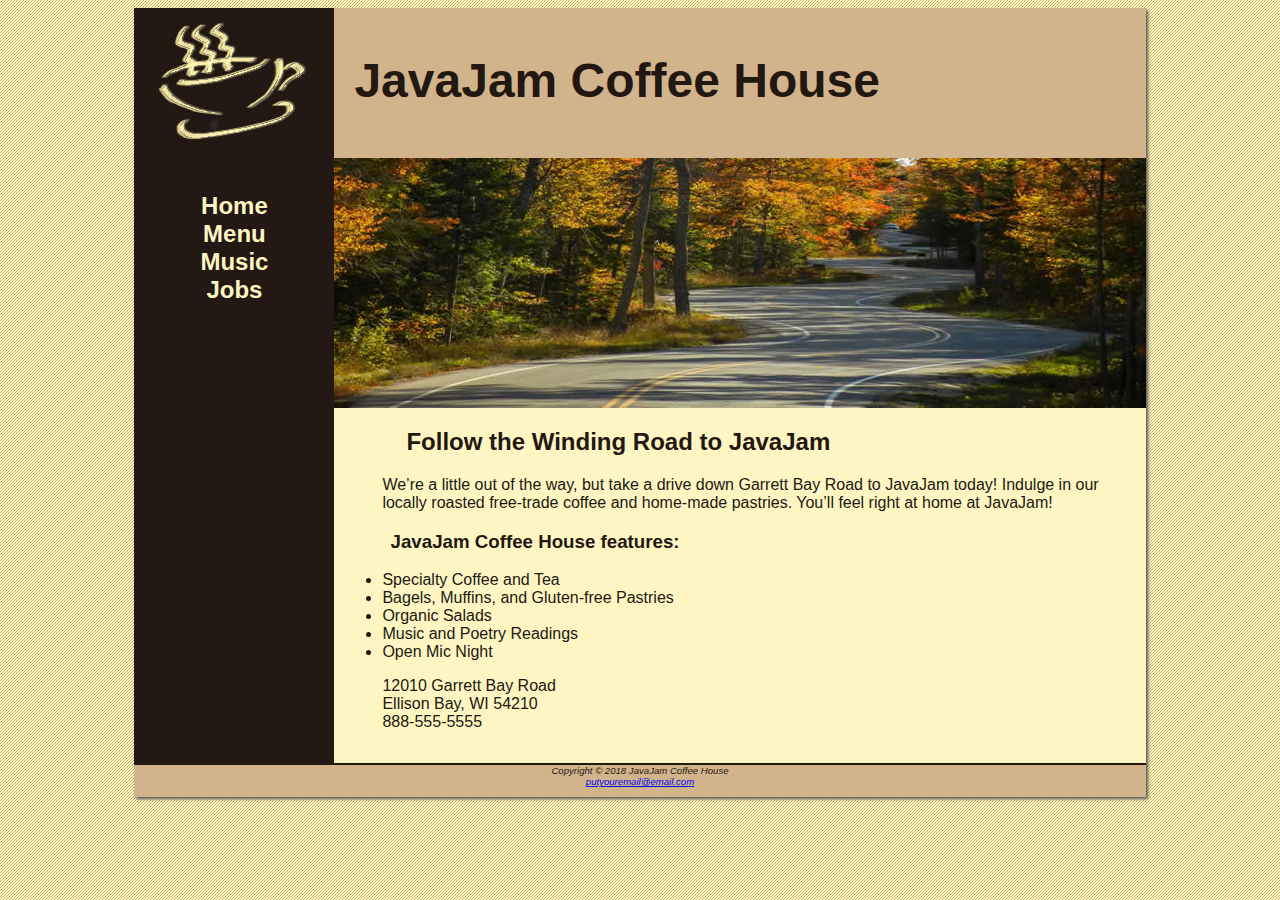
<file: index.html>
<html>
<head>
    <title>
    JavaJam Coffee House
    </title>
    <link rel="stylesheet" href="javajam.css">
</head>

<body>
<div id="wrapper">
    <header>
    <h1>JavaJam Coffee House</h1>
    </header>
    <nav>
        <ul>
            <li><a href="index.html">Home</a></li>
            <li><a href="menu.html">Menu</a></li>
            <li><a href="music.html">Music</a></li>
            <li><a href="jobs.html">Jobs</a></li>
        </ul>
    </nav>
    <main>
        <div id="heroroad"></div>
    <h2>Follow the Winding Road to JavaJam</h2>
    <p>We’re a little out of the way, but take a drive down Garrett Bay Road to JavaJam today! Indulge in our locally roasted free-trade coffee and home-made pastries. You’ll feel right at home at JavaJam!</p>
    <h3>JavaJam Coffee House features:</h3>
    <ul>
        <li>Specialty Coffee and Tea</li>
        <li>Bagels, Muffins, and Gluten-free Pastries</li>
        <li>Organic Salads</li>
        <li>Music and Poetry Readings</li>
        <li>Open Mic Night</li>
    </ul>
    <div>
        12010 Garrett Bay Road<br>
        Ellison Bay, WI 54210<br>
        888-555-5555
    </div>
    </main>
    <footer>
        Copyright © 2018 JavaJam Coffee House
        <br>
        <a href="mailto:putyouremail@email.com">putyouremail@email.com</a>
    </footer>
</div>
</body>


</html>
</file>
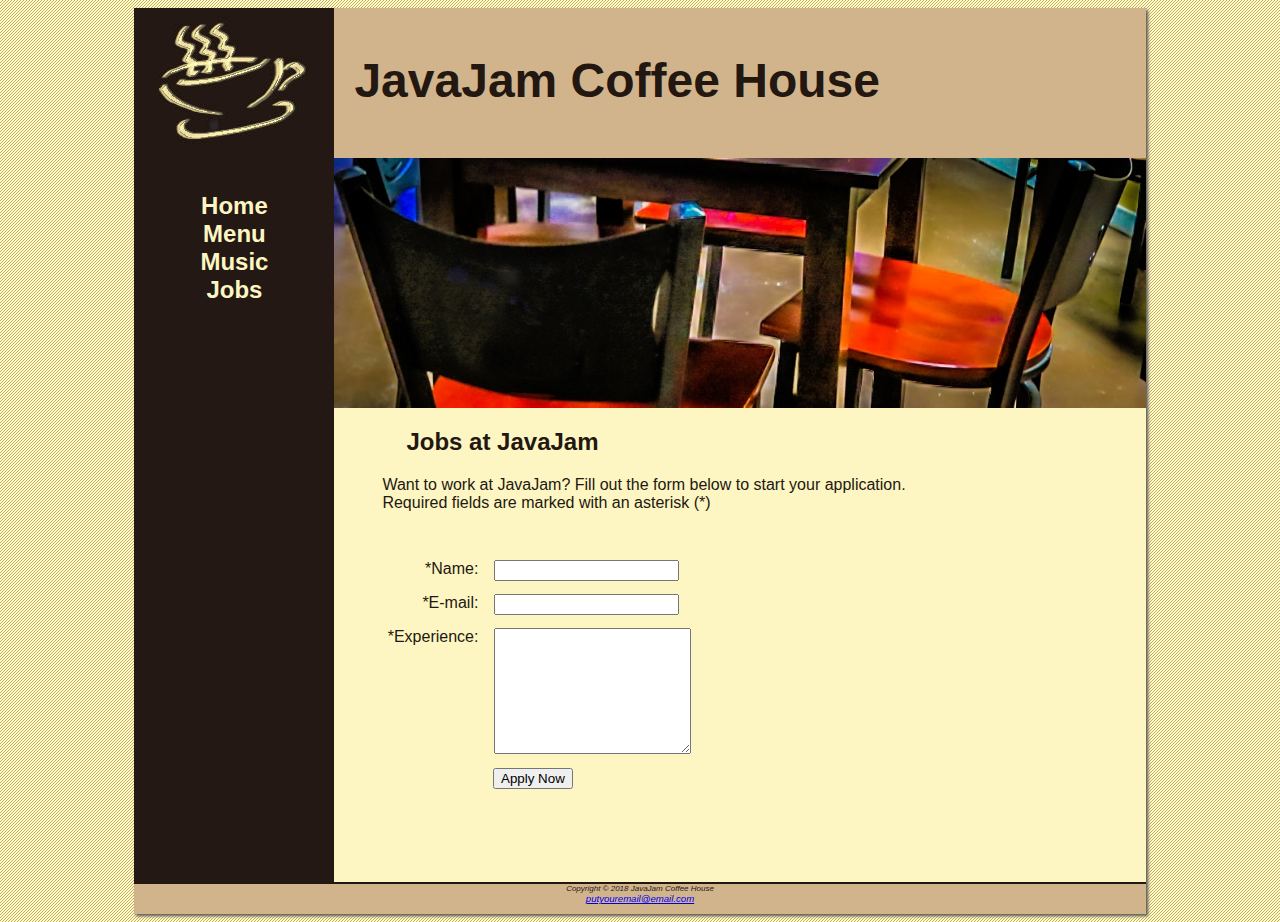
<file: jobs.html>
<html>
<head>
    <title>
    JavaJam Coffee House Jobs
    </title>
    <link rel="stylesheet" href="javajam.css">
</head>
<body>
    <div id="wrapper">
    <header><h1>JavaJam Coffee House</h1></header>
    <nav>
        <ul>
            <li><a href="index.html">Home</a></li>
            <li><a href="menu.html">Menu</a></li>
            <li><a href="music.html">Music</a></li>
            <li><a href="jobs.html">Jobs</a></li>
        </ul>
    </nav>
    <main>
        <div id="herojobs"></div>
    <h2>Jobs at JavaJam</h2>
    <p>Want to work at JavaJam? Fill out the form below to start your application. <br>
        Required fields are marked with an asterisk (*)
    </p>
    <form action="http://webdevbasics.net/scripts/javajam8.php" method="post">
        <label for="myName">*Name:</label>
        <input id="myName" required>
        <label for="myEmail">*E-mail:</label>
        <input id="myEmail" required type="email">
        <label for="myExperience">*Experience:</label>
        <textarea id="myExperience" rows="8" cols="22" required></textarea>
        <input type="submit" value="Apply Now" id="mySubmit">
    </form>
    </main>
    <footer>
        <small><i>Copyright © 2018 JavaJam Coffee House</i></small>
        <br>
        <a href="mailto:putyouremail@email.com">putyouremail@email.com</a>
    </footer>
</div>
</body>
</html>
</file>
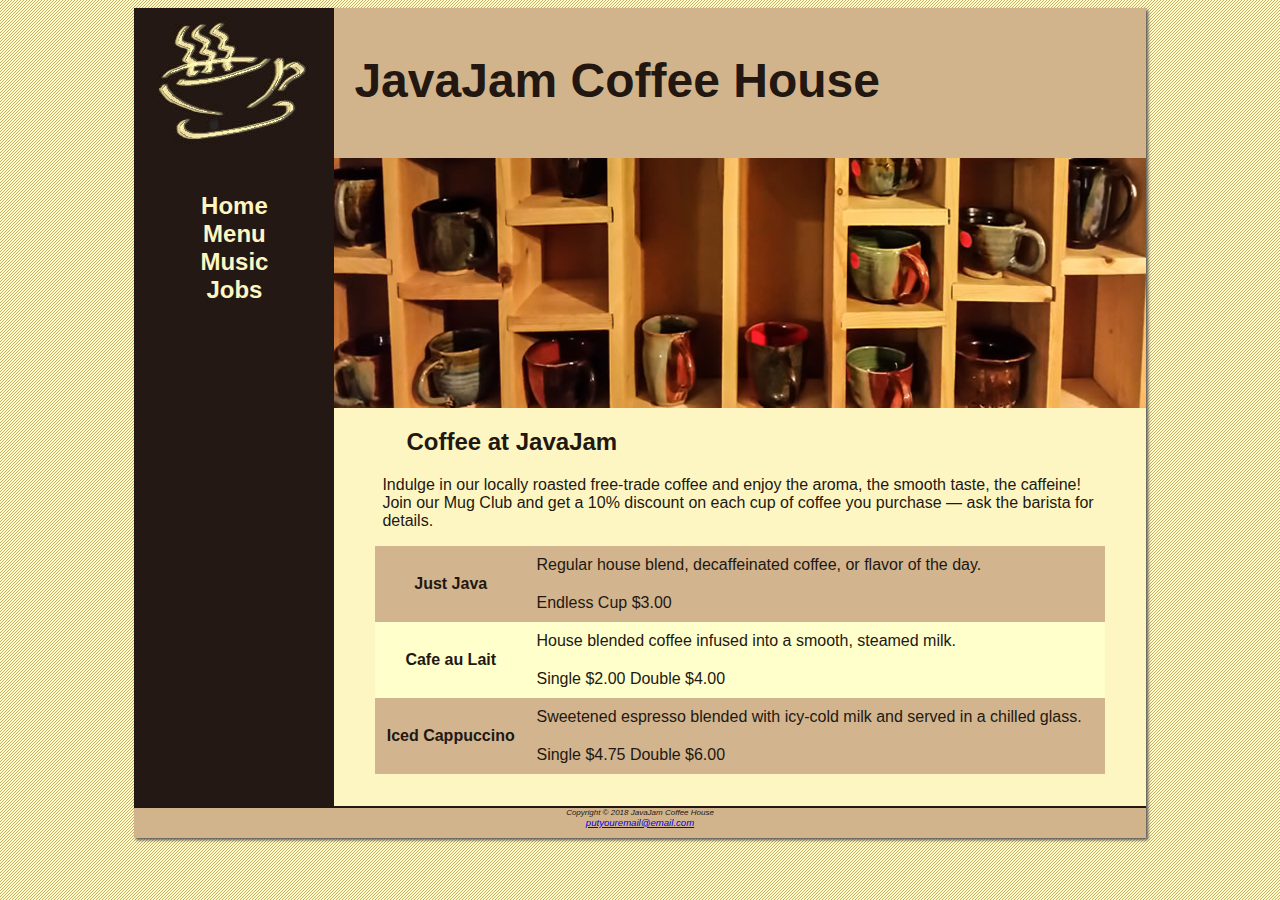
<file: menu.html>
<html>
<head>
    <title>
    JavaJam Coffee House Menu
    </title>
    <link rel="stylesheet" href="javajam.css">
</head>

<body>
    <div id="wrapper">
    <header><h1>JavaJam Coffee House</h1></header>
    <nav>
        <ul>
            <li><a href="index.html">Home</a></li>
            <li><a href="menu.html">Menu</a></li>
            <li><a href="music.html">Music</a></li>
            <li><a href="jobs.html">Jobs</a></li>
        </ul>
    </nav>
    <main>
        <div id="heromugs"></div>



        
    <h2>Coffee at JavaJam</h2>
    <p>Indulge in our locally roasted free-trade coffee and enjoy the aroma, the smooth taste, the caffeine! Join our Mug Club and get a 10% discount on each cup of coffee you purchase &mdash; ask the barista for details.</p>
    <!--dl>
    <dt><strong>Just Java</strong></dt>
    <dd>Regular house blend, decaffeinated coffee, or flavor of the day.</dd>
    <dd>Endless Cup $3.00</dd>

    <dt><strong>Cafe au Lait</strong></dt>
    <dd>House blended coffee infused into a smooth, steamed milk.</dd>
    <dd>Single $2.00 Double $4.00</dd>

    <dt><strong>Iced Cappuccino</strong></dt>
    <dd>Sweetened espresso blended with icy-cold milk and served in a
    chilled glass.</dd>
    <dd>Single $4.75 Double $6.00</dd>
    </dl>-->

    <table>
        <tr>
            <th rowspan="2">Just Java</th>
            <td>Regular house blend, decaffeinated coffee, or flavor of the day.</td>
        </tr>
        <tr>
            <td>Endless Cup $3.00</td>
        </tr>

        <tr>
            <th rowspan="2">Cafe au Lait</th>
            <td>House blended coffee infused into a smooth, steamed milk.</td>
        </tr>
        <tr>
            <td>Single $2.00 Double $4.00</td>
        </tr>

        <tr>
            <th rowspan="2">Iced Cappuccino</th>
            <td>Sweetened espresso blended with icy-cold milk and served in a
                chilled glass.</td>
        </tr>
        <tr>
            <td>Single $4.75 Double $6.00</td>
        </tr>























    </table>

    </main>
    <footer>
        <small><i>Copyright © 2018 JavaJam Coffee House</i></small>
        <br>
        <a href="mailto:putyouremail@email.com">putyouremail@email.com</a>
    </footer>
</div>
</body>


</html>
</file>
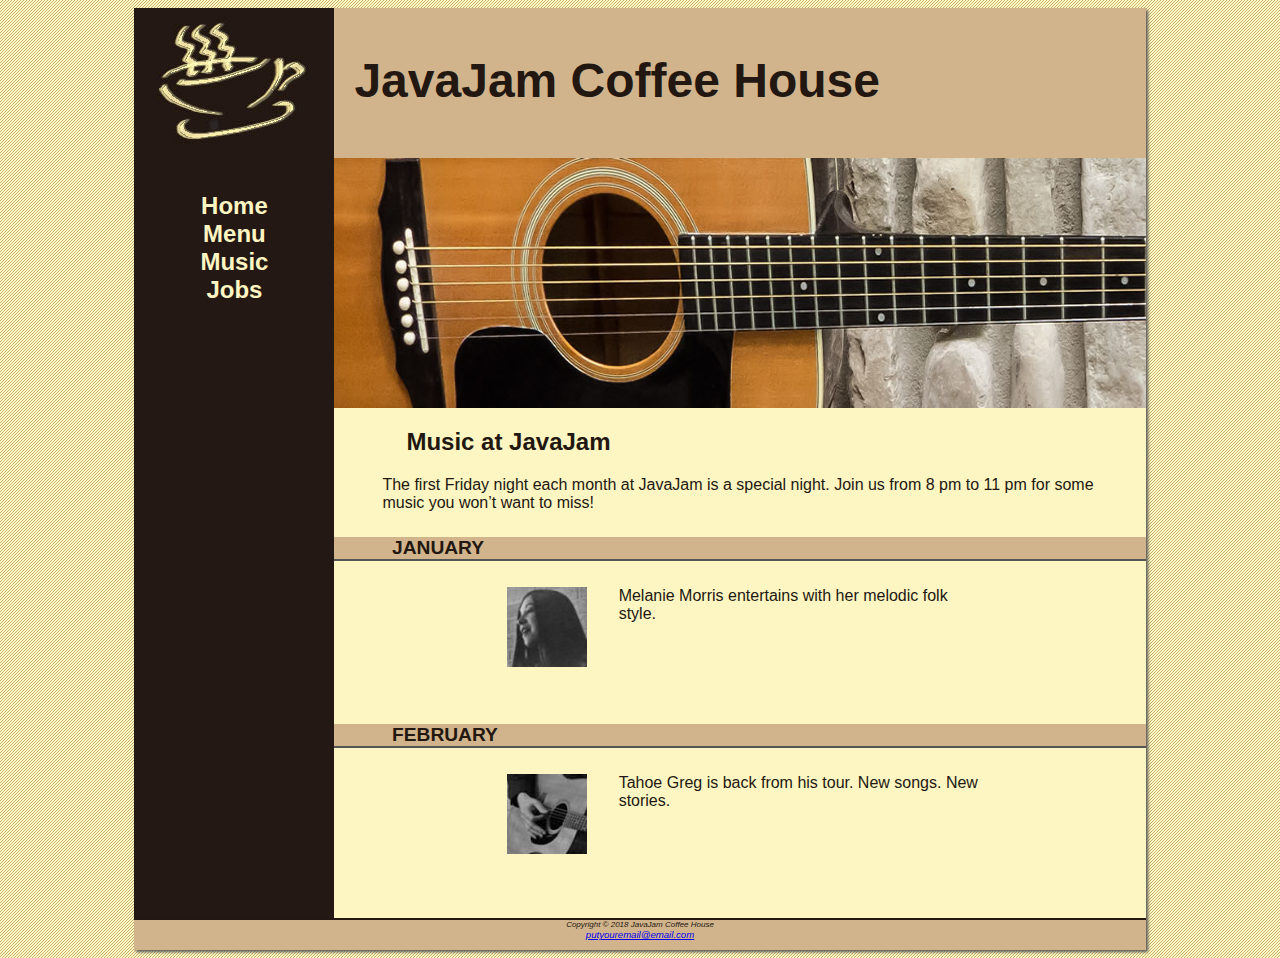
<file: music.html>
<html>
<head>
    <title>
    JavaJam Coffee House Music
    </title>
    <link rel="stylesheet" href="javajam.css">
</head>

<body>
    <div id="wrapper">
    <header><h1>JavaJam Coffee House</h1></header>
    <nav>
        <ul>
            <li><a href="index.html">Home</a></li>
            <li><a href="menu.html">Menu</a></li>
            <li><a href="music.html">Music</a></li>
            <li><a href="jobs.html">Jobs</a></li>
        </ul>
    </nav>
    <main>
        <div id="heroguitar"></div>
    <h2>Music at JavaJam</h2>
    <p>The first Friday night each month at JavaJam is a special night. Join us from 8 pm to 11 pm for some music you won’t want to miss!</p>
    <h4>January</h4>
    <div class="details">
        <a href="melanie.jpg" target="_blank"><img class="floatleft" src="melaniethumb.jpg"></a>Melanie Morris entertains with her melodic folk style.
    </div>

    <h4>February</h4>
    <div class="details">
        <a href="greg.jpg" target="_blank"><img class="floatleft" src="gregthumb.jpg"></a>Tahoe Greg is back from his tour. New songs. New stories.
    </div>




    </main>
    <footer>
        <small><i>Copyright © 2018 JavaJam Coffee House</i></small>
        <br>
        <a href="mailto:putyouremail@email.com">putyouremail@email.com</a>
    </footer>
    </div>
</body>


</html>
</file>
<file: javajam.css>
*{ 
    box-sizing: border-box; 
}

body{
    background-color: #FCEBB6;
    color: #221811;
    font-family: Verdana,Arial,sans-serif,'Times New Roman';
    background-image: url('background.gif');
}

header{
    background-color: #d2b48c;
    height: 150px;
    background-image: url('javajamlogo.jpg');
    background-repeat: no-repeat;
}

#heroroad{
    background-image: url(heroroad.jpg);
    background-size: 100% 100%;
    height: 250px;
}

#heromugs{
    background-image: url(heromugs.jpg);
    background-size: 100% 100%;
    height: 250px;
}

#heroguitar{
    background-image: url(heroguitar.jpg);
    background-size: 100% 100%;
    height: 250px;
}

main{
    padding-left: 0;
    padding-right: 0;
    padding-top: 0;
    padding-bottom: 2em;
    margin-left: 200px;
    background-color: #FEF6C2;
}

main h2,main h3,main h4,main p,main div,main ul,main dl{
    padding-left:  3em;
    padding-right: 2em;
}

h1{
    padding-top: 45px;
    padding-left: 220px;
    font-size: 3em;
}

h4{
    background-color: #d2b48c;
    font-size: 1.2em;
    padding-left: .5em;
    padding-bottom: .25em;
    text-transform: uppercase;
    padding-bottom: 0;
    border-bottom: 2px solid #555;
    clear: left;
}

.floatleft{
    float: left;
    padding-bottom: 2em;
    padding-right: 2em;
}

nav{
    text-align: center;
    font-weight: bold;
    font-size: 1.5em;
    padding-top: 10px;
    float: left;
    width: 200px;
}

nav a{
    text-decoration: none;
}

nav a:link{
    color: #FEF6C2;
}

nav a:visited{
    color: #d2b48c;
}

nav a:hover{
    color: #cc9933;
}

nav ul{
    list-style-type: none;
    padding-left: 0;
}


footer{
    background-color: #d2b48c;
    font-size: .60em;
    font-style: italic;
    text-align: center;
    padding-bottom: 10px;
    border-top: solid 2px #221811;
}

#wrapper{
    width: 80%;
    margin-right: auto;
    margin-left: auto;
    margin-top: 0px;
    /* background-color: #FEF6C2; */
    background-color: #231814;
    min-width: 900px;
    max-width: 1280px;
    box-shadow: 2px 2px 3px #555;
}

.details{
    padding-left: 20%;
    padding-right: 20%;
    overflow: auto;
}

header, nav, main, footer{
    display: block; 
}

img{
    padding-left: 10px;
    padding-right: 10px;
}

table{
    margin-left: auto;
    margin-right: auto;
    width: 90%;
    border-spacing: 0;
    background-color: #FFFFCC;
}

th, td{
    padding: 10px;
}

tr:nth-of-type(1),tr:nth-of-type(2),tr:nth-of-type(5),tr:nth-of-type(6){
    background-color: #d2b48e;
}

form{
    padding: 2em;
}

label{
    float: left;
    display: block;
    text-align: right;
    width: 8em;
    padding-right: 1em;
}

input,textarea{
    display: block;
    margin-bottom: 1em;
}

#mySubmit{
    margin-left: 9.5em;
}

#herojobs{
    height: 250px;
    background-image: url('herojobs.jpg');
    background-size: 100% 100%;
}
</file>
